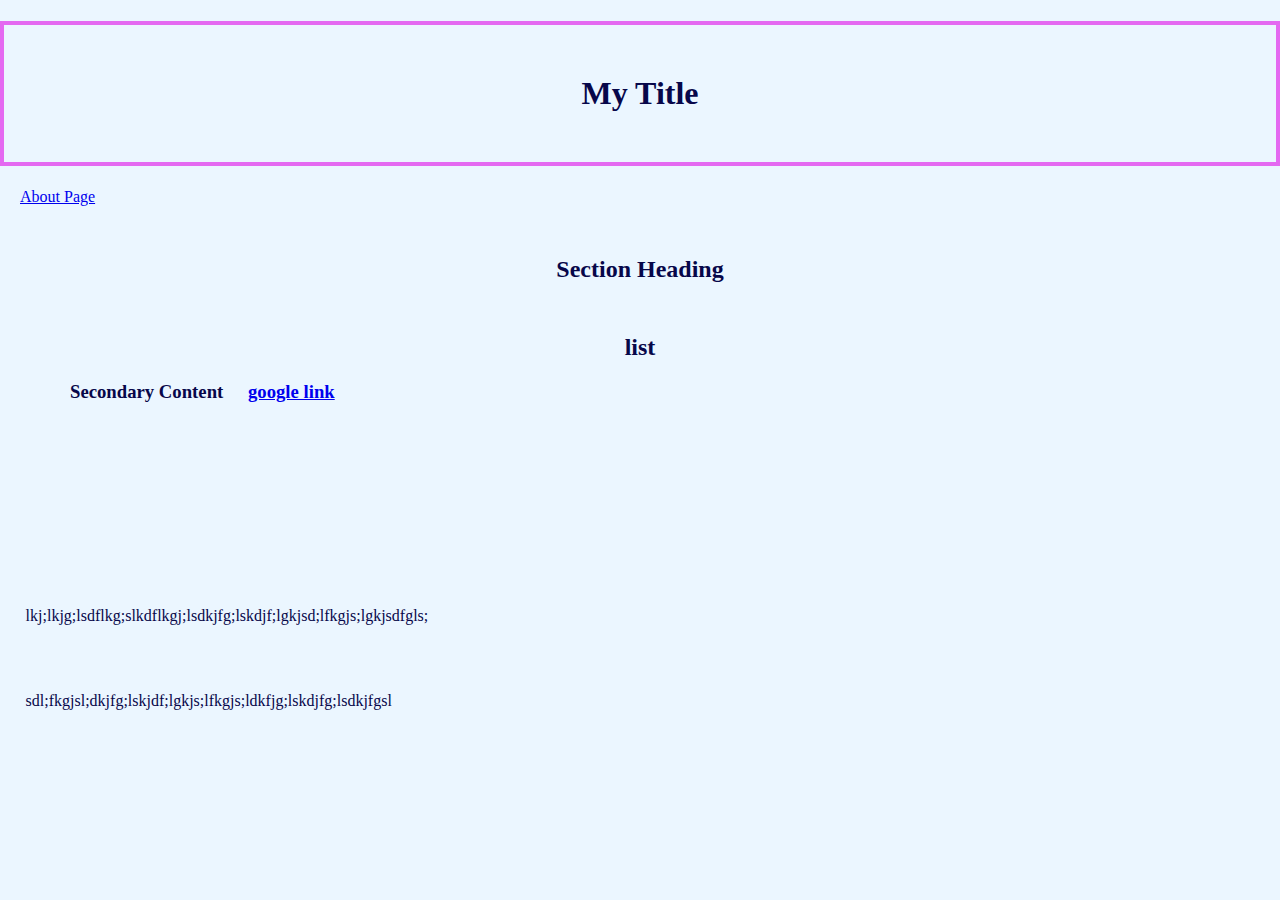
<file: index.html>
<!doctype html>
<html class="no-js" lang="en">

<head>
  <meta charset="utf-8">
  <title>Responsive Layouts</title>
  <meta name="description" content="This site will serve as the hub for many sub responsive layouts">
  <meta name="viewport" content="width=device-width, initial-scale=1">

  <meta property="og:title" content="">
  <meta property="og:type" content="">
  <meta property="og:url" content="">
  <meta property="og:image" content="">

  <link rel="manifest" href="site.webmanifest">
  <link rel="apple-touch-icon" href="icon.png">
  <!-- Place favicon.ico in the root directory -->

  <link rel="stylesheet" href="css/normalize.css">
  <link rel="stylesheet" href="css/main.css">

  <meta name="theme-color" content="#fafafa">
</head>

<body>
  <!-- Place your site's HTML here -->
  <h1>My Title</h1>
<a href="./about.html">About Page</a>
  <div>
    <h2>
      Section Heading
    </h2>

  </div>

  <div>
    <h2>list</h2>
  </div>

  <div>
    <h3>
      Secondary Content
      <a href="https://www.google.com/" target="_blank">google link</a>
    </h3>
  </div>

  <p  class="koala-paragraph">
    <p text will display on your site! Jan 19 </p>
    <p>lkj;lkjg;lsdflkg;slkdflkgj;lsdkjfg;lskdjf;lgkjsd;lfkgjs;lgkjsdfgls;</p>
    <p>sdl;fkgjsl;dkjfg;lskjdf;lgkjs;lfkgjs;ldkfjg;lskdjfg;lsdkjfgsl</p>
  </p>
  <script src="js/main.js"></script>
</body>

</html>
</file>
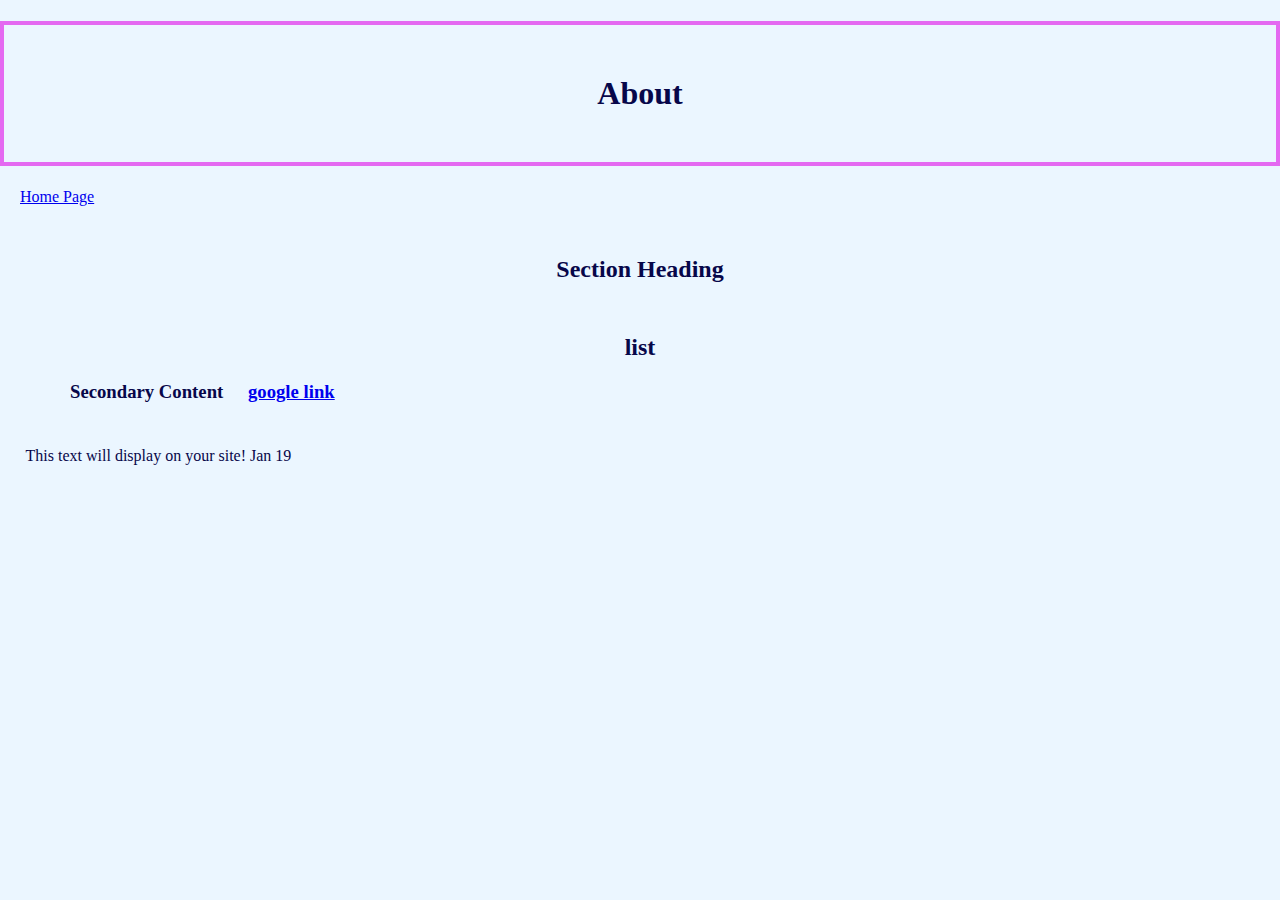
<file: about.html>
<!doctype html>
<html class="no-js" lang="en">

<head>
  <meta charset="utf-8">
  <title>Responsive Layouts</title>
  <meta name="description" content="This site will serve as the hub for many sub responsive layouts">
  <meta name="viewport" content="width=device-width, initial-scale=1">

  <meta property="og:title" content="">
  <meta property="og:type" content="">
  <meta property="og:url" content="">
  <meta property="og:image" content="">

  <link rel="manifest" href="site.webmanifest">
  <link rel="apple-touch-icon" href="icon.png">
  <!-- Place favicon.ico in the root directory -->

  <link rel="stylesheet" href="css/normalize.css">
  <link rel="stylesheet" href="css/main.css">

  <meta name="theme-color" content="#fafafa">
</head>

<body>
  <!-- Place your site's HTML here -->
  <h1>About</h1>
  <a href="./index.html">Home Page</a>
  <div>
    <h2>
      Section Heading
    </h2>

  </div>
  <div>
    <h2>list</h2>
  </div>
  <div>
    <h3>
      Secondary Content
      <a href="https://www.google.com" target="_blank">google link</a>
    </h3>
  </div>
  <p>This text will display on your site! Jan 19</p>
  <script src="js/main.js"></script>
</body>

</html>
</file>
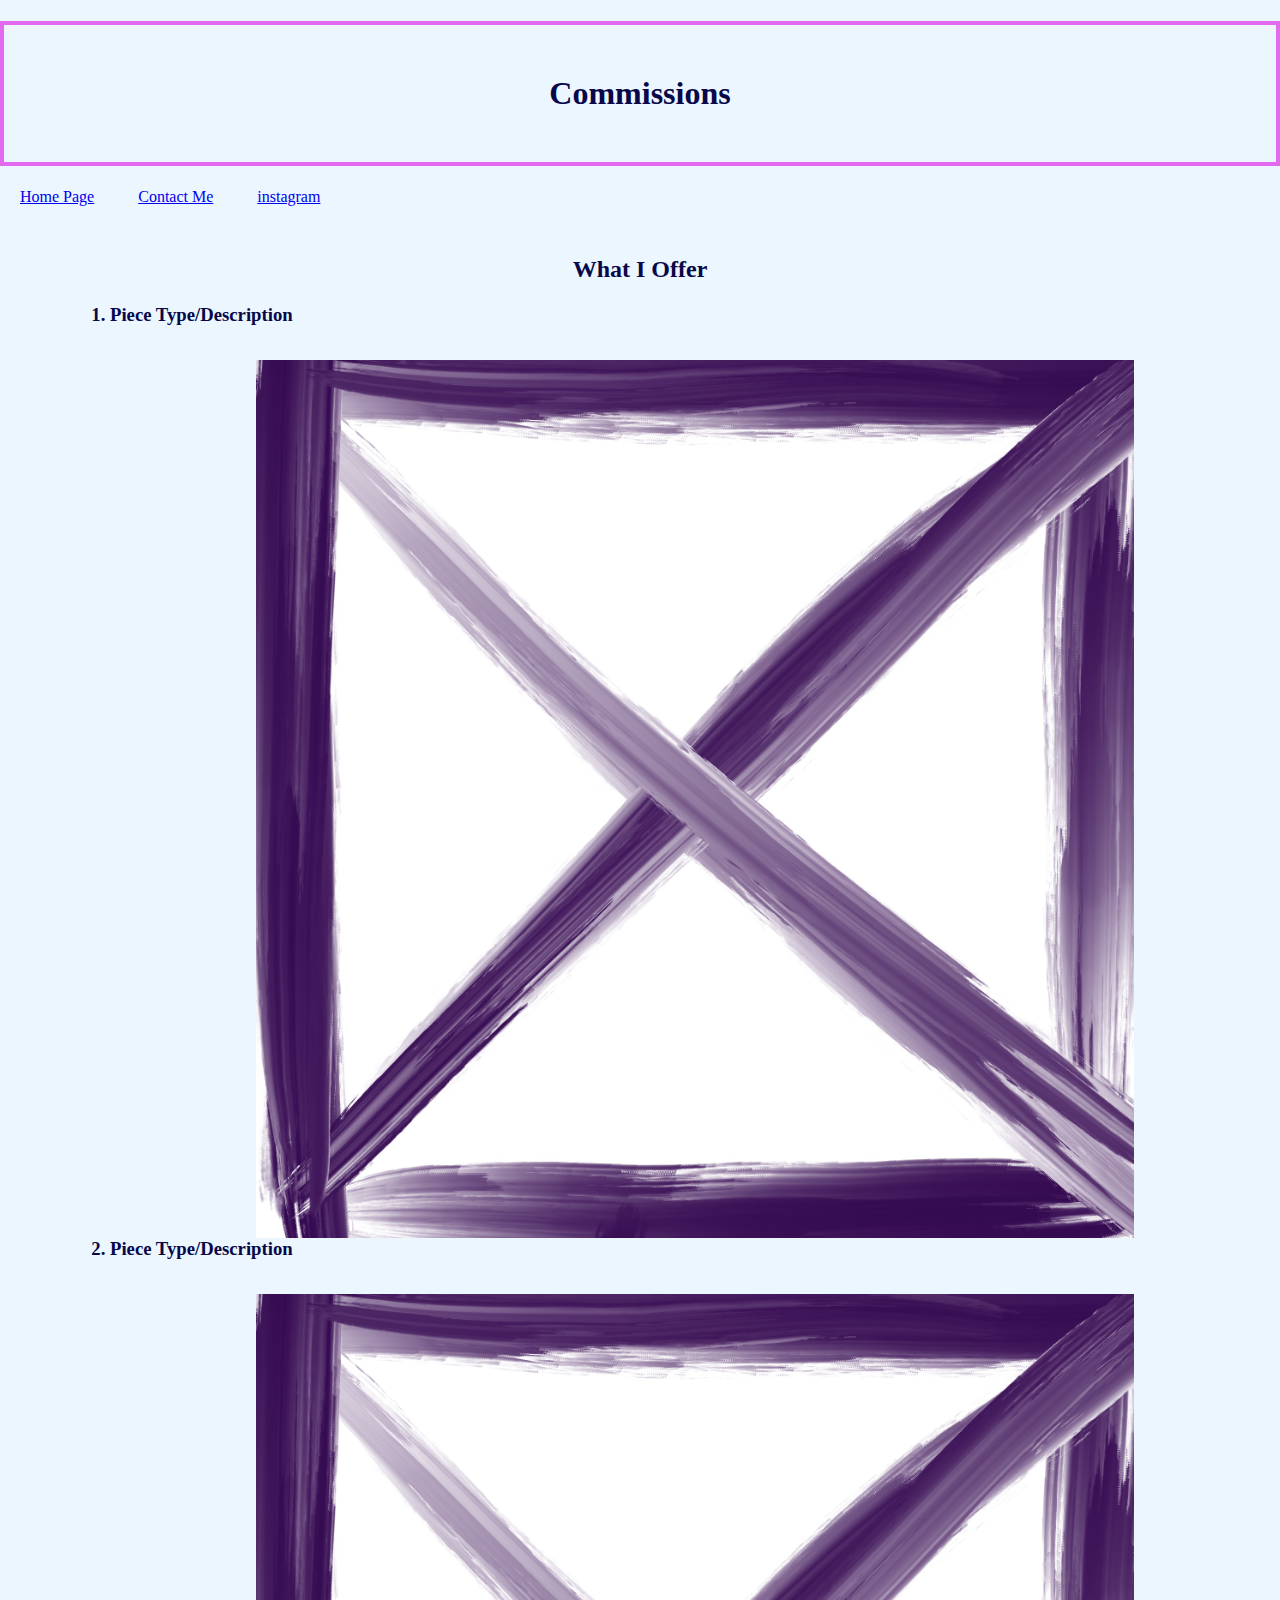
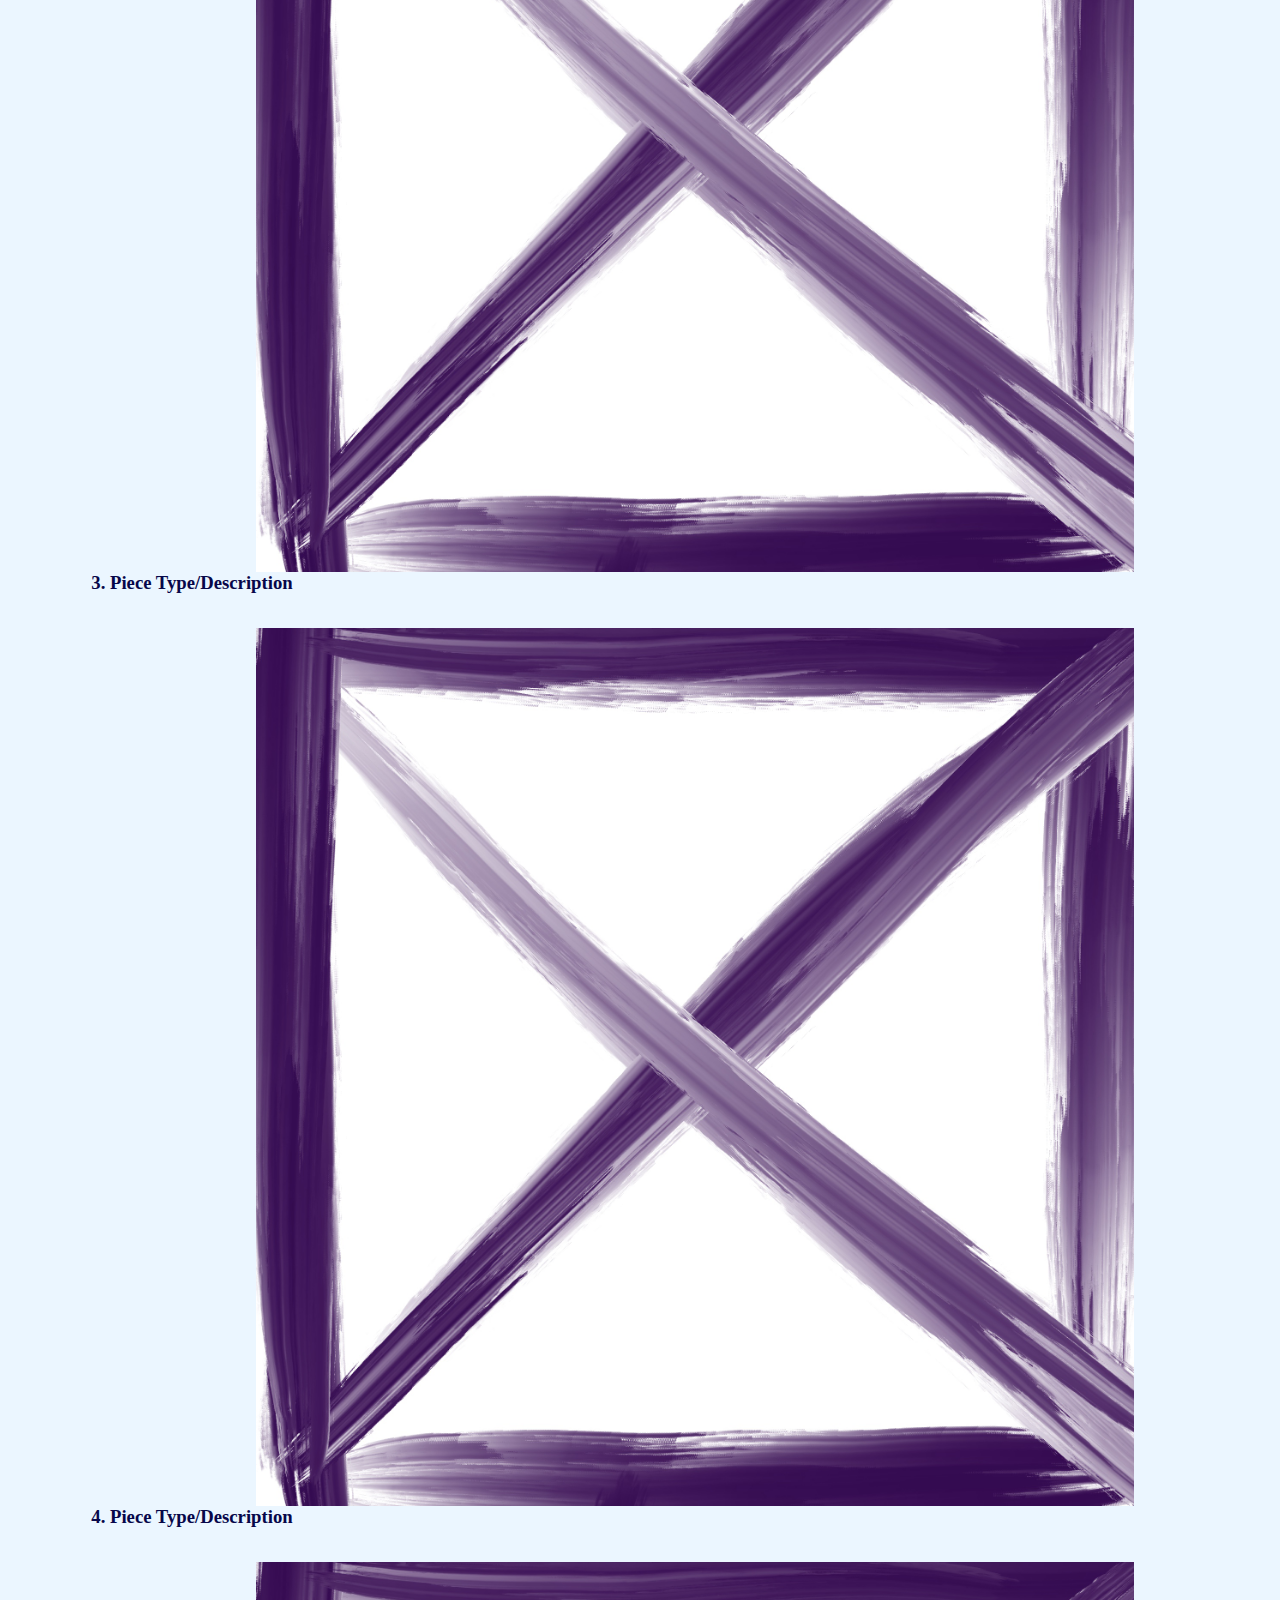
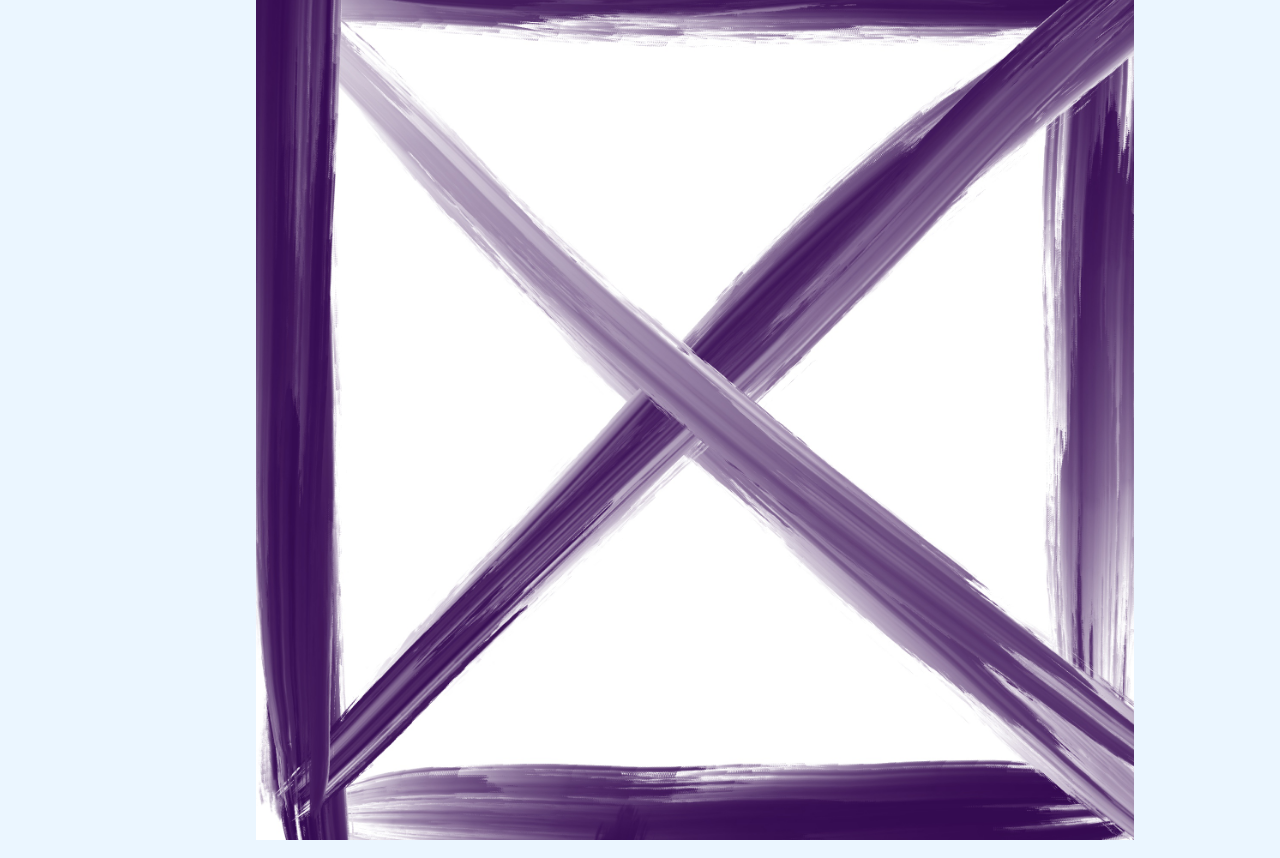
<file: Commissions.html>
<!doctype html>
<html class="no-js" lang="en">

<head>
  <meta charset="utf-8">
  <title>Responsive Layouts</title>
  <meta name="description" content="This site will serve as the hub for many sub responsive layouts">
  <meta name="viewport" content="width=device-width, initial-scale=1">

  <meta property="og:title" content="">
  <meta property="og:type" content="">
  <meta property="og:url" content="">
  <meta property="og:image" content="">

  <link rel="manifest" href="site.webmanifest">
  <link rel="apple-touch-icon" href="icon.png">
  <!-- Place favicon.ico in the root directory -->

  <link rel="stylesheet" href="css/normalize.css">
  <link rel="stylesheet" href="css/main.css">

  <meta name="theme-color" content="#fafafa">
</head>

<body>
  
  <!-- Place your site's HTML here -->
  <h1>Commissions</h1>

  <a href="./index.html">Home Page</a>    <a href="./Contact.html">Contact Me</a> <a href="https://www.instagram.com/claytonf1234/" target="_blank">instagram</a> 


  
  <h2> <id></id></h2>
  <div>
    <h2>
What I Offer
    </h2>

    <div>
      <h3>
        <ol>
          <li>Piece Type/Description</li>
          <div class="centered">
            <img src="img/Untitled_Artwork 5 copy.jpg" alt="" id="img2">  
          </div>

          <li>Piece Type/Description</li>
          <div class="centered">
            <img src="img/Untitled_Artwork 5 copy.jpg" alt="" id="img2">  
          </div>
          <li>Piece Type/Description</li>
          <div class="centered">
            <img src="img/Untitled_Artwork 5 copy.jpg" alt="" id="img2">  
          </div>

          <li>Piece Type/Description</li>
          <div class="centered">
            <img src="img/Untitled_Artwork 5 copy.jpg" alt="" id="img2">  
          </div> 

        </ol>
      </h3>
    </div>
 
  </div>
  <script src="js/main.js"></script>


</html>
</file>
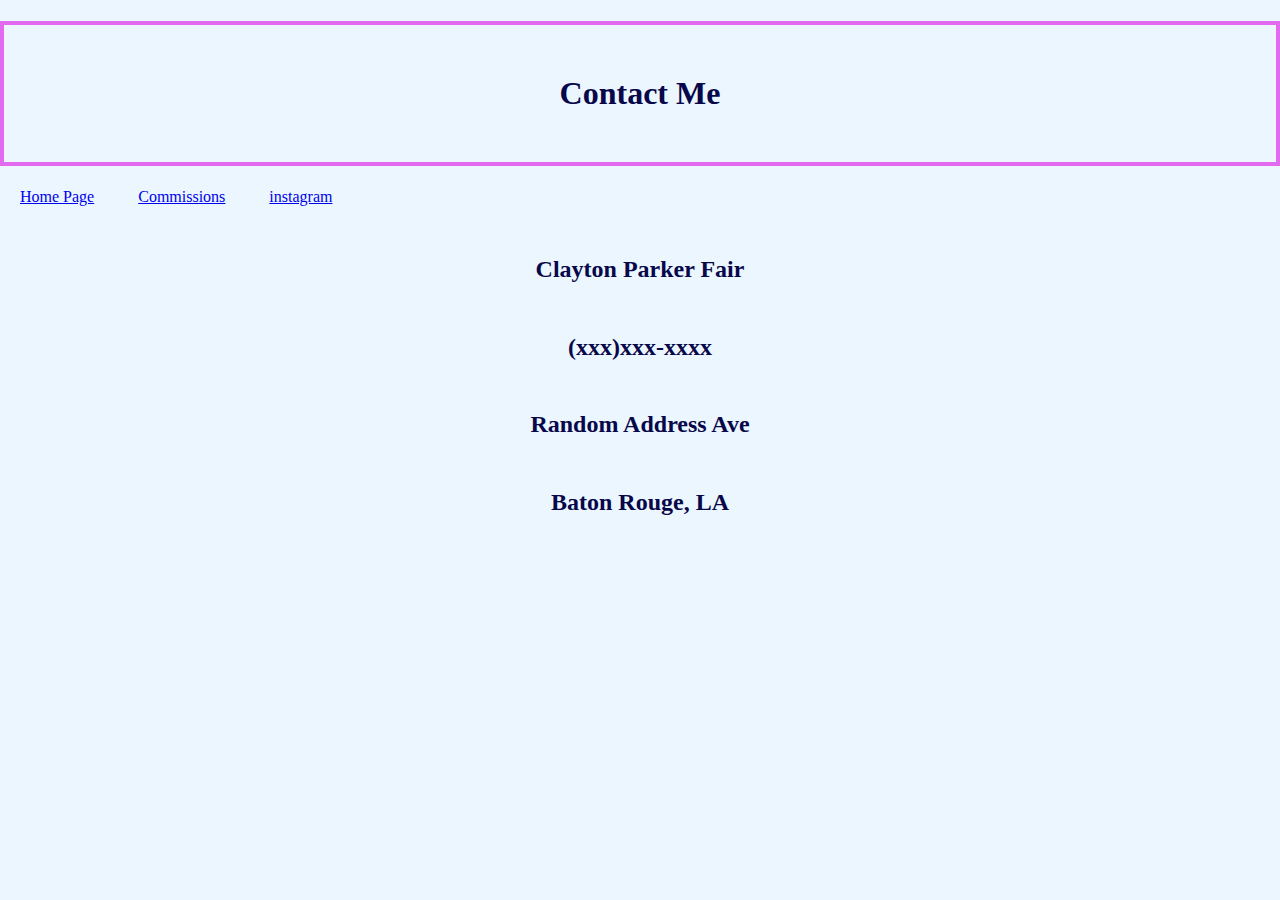
<file: Contact.html>
<!doctype html>
<html class="no-js" lang="en">

<head>
  <meta charset="utf-8">
  <title>Responsive Layouts</title>
  <meta name="description" content="This site will serve as the hub for many sub responsive layouts">
  <meta name="viewport" content="width=device-width, initial-scale=1">

  <meta property="og:title" content="">
  <meta property="og:type" content="">
  <meta property="og:url" content="">
  <meta property="og:image" content="">

  <link rel="manifest" href="site.webmanifest">
  <link rel="apple-touch-icon" href="icon.png">
  <!-- Place favicon.ico in the root directory -->

  <link rel="stylesheet" href="css/normalize.css">
  <link rel="stylesheet" href="css/main.css">

  <meta name="theme-color" content="#fafafa">
</head>

<body>
  

  <!-- Place your site's HTML here -->
  <h1>Contact Me</h1>
  <a href="./index.html">Home Page</a>   <a href="./Commissions.html">Commissions</a>   <a href="https://www.instagram.com/claytonf1234/" target="_blank">instagram</a> 

  
  <div>
    <h2>Clayton Parker Fair</h2>
    <h2> (xxx)xxx-xxxx </h2>
    <h2> Random Address Ave  </h2>
    <h2>Baton Rouge, LA</h2>
  </div>

  <script src="js/main.js"></script>

</html>
</file>
<file: css/main.css>
/* Place CSS styles here */
body {
    color: rgb(7, 7, 74);
background-color: rgb(235, 246, 255);
}
p{
    padding: 2%
}
a{
margin: 20px;
}
.centered{
    display: flex;
    justify-content: center;
    align-items: center;
    
}

img { 
    max-width: 75%;
    margin: 0 auto;
    height: 500px;;
    padding-top: 35px;
}

#img2{
    width: 100%;
    height: 50%;
    justify-content: center;
    align-items: center;
    
}

h1{
    border: 4px solid #e469f1;
    text-align:center;
    padding: 50px;
    color: rgb(7, 7, 74);
}

h2{
    color: rgb(7,7,74);
    text-align: center;
    margin-top: 50px;
    margin-left: 50px;
    margin-right: 50px;
}

h3{
    text-align: left;
    margin-left: 70px;
}
p{
    color:rgb(7, 7, 74)
}

.koala-paragraph{
    font-size: 30px;
}
</file>
